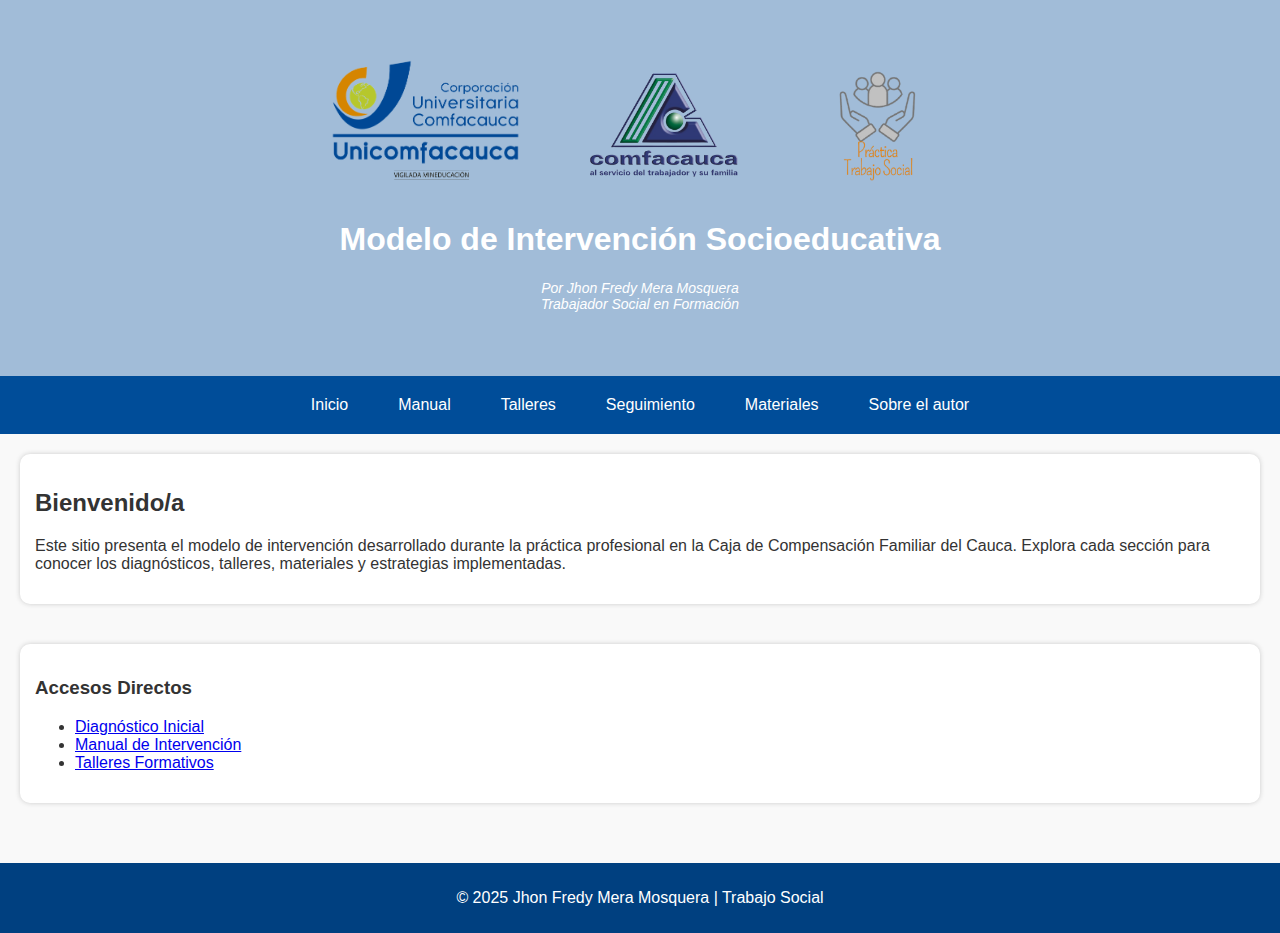
<file: index.html>
<!DOCTYPE html>
<html lang="es">
<head>
  <meta charset="UTF-8">
  <meta name="viewport" content="width=device-width, initial-scale=1.0">
  <title>Modelo de Intervención - Trabajo Social</title>
  <link rel="stylesheet" href="style.css">
</head>
<body>

  <!-- Header -->
  <header>
    <div class="logos">
      <img src="logo_universidad.png" alt="Logo Universidad" height="80">
      <img src="logo_empresa.png" alt="Logo Empresa" height="80">
      <img src="logo_trabajo_social.png" alt="Logo Trabajo Social" height="80">
    </div>
    <h1>Modelo de Intervención Socioeducativa</h1>
    <p class="autor">Por Jhon Fredy Mera Mosquera<br>Trabajador Social en Formación</p>
  </header>

  <!-- Menú de navegación -->
  <nav>
    <ul>
      <li><a href="index.html">Inicio</a></li>
      <li><a href="manual.html">Manual</a></li>
      <li><a href="talleres.html">Talleres</a></li>
      <li><a href="seguimiento.html">Seguimiento</a></li>
      <li><a href="materiales.html">Materiales</a></li>
      <li><a href="autor.html">Sobre el autor</a></li>
    </ul>
  </nav>

  <!-- Contenido Principal -->
  <main>
    <section>
      <h2>Bienvenido/a</h2>
      <p>Este sitio presenta el modelo de intervención desarrollado durante la práctica profesional en la Caja de Compensación Familiar del Cauca. Explora cada sección para conocer los diagnósticos, talleres, materiales y estrategias implementadas.</p>
    </section>

    <section class="destacados">
      <h3>Accesos Directos</h3>
      <ul>
        <li><a href="diagnostico.html">Diagnóstico Inicial</a></li>
        <li><a href="manual.html">Manual de Intervención</a></li>
        <li><a href="talleres.html">Talleres Formativos</a></li>
      </ul>
    </section>
  </main>

  <!-- Footer -->
  <footer>
    <p>&copy; 2025 Jhon Fredy Mera Mosquera | Trabajo Social</p>
  </footer>

</body>
</html>
</file>
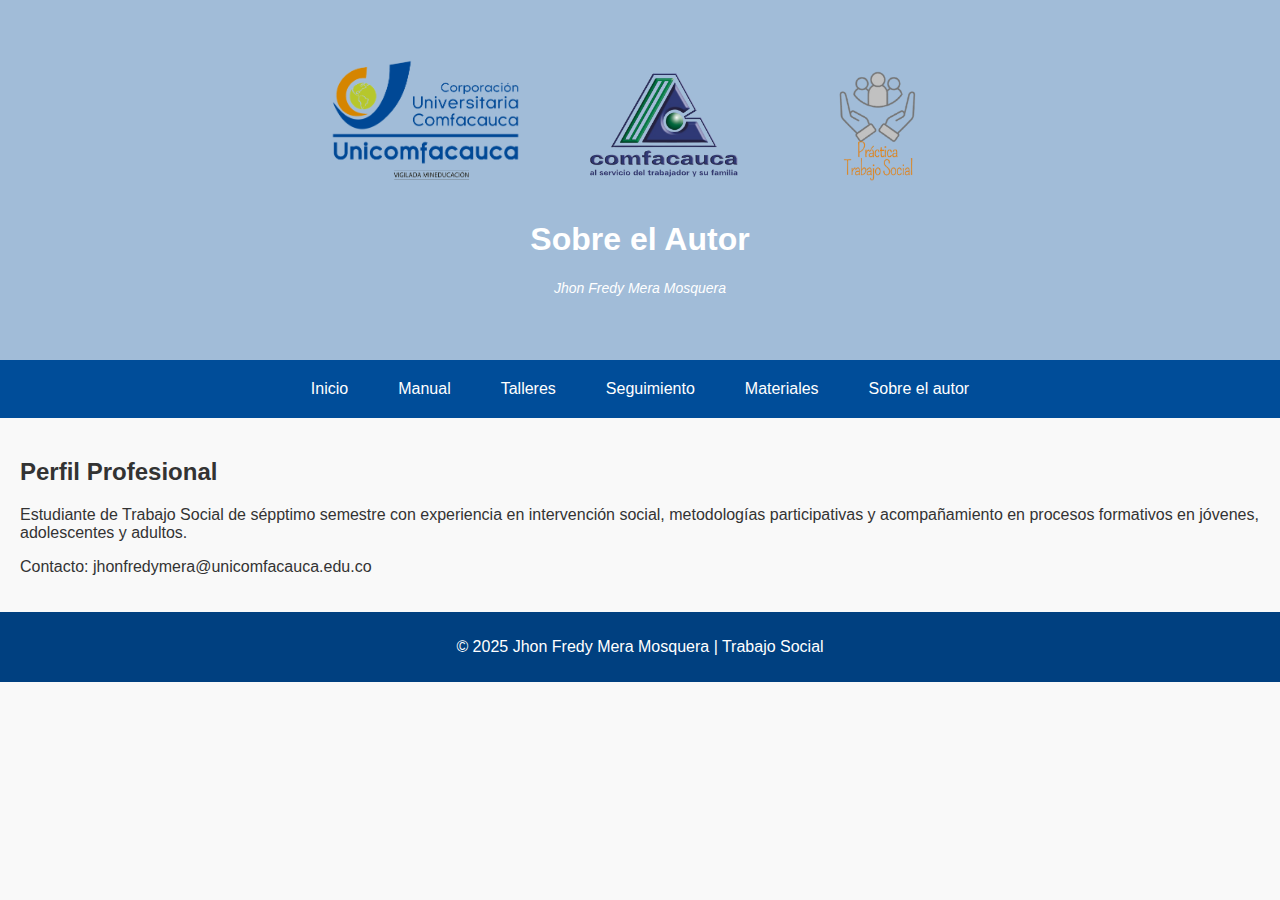
<file: autor.html>
<!DOCTYPE html>
<html lang="es">
<head>
  <meta charset="UTF-8" />
  <meta name="viewport" content="width=device-width, initial-scale=1.0"/>
  <title>Sobre el Autor</title>
  <link rel="stylesheet" href="style.css" />
</head>
<body>
  <header>
    <div class="logos">
      <img src="logo_universidad.png" alt="Logo Universidad" height="80"/>
      <img src="logo_empresa.png" alt="Logo Empresa" height="80"/>
      <img src="logo_trabajo_social.png" alt="Logo Trabajo Social" height="80"/>
    </div>
    <h1>Sobre el Autor</h1>
    <p class="autor">Jhon Fredy Mera Mosquera</p>
  </header>

  <nav>
    <ul>
      <li><a href="index.html">Inicio</a></li>
      <li><a href="manual.html">Manual</a></li>
      <li><a href="talleres.html">Talleres</a></li>
      <li><a href="seguimiento.html">Seguimiento</a></li>
      <li><a href="materiales.html">Materiales</a></li>
      <li><a href="autor.html">Sobre el autor</a></li>
    </ul>
  </nav>

  <main>
    <h2>Perfil Profesional</h2>
    <p>Estudiante de Trabajo Social de sépptimo semestre con experiencia en intervención social, metodologías participativas y acompañamiento en procesos formativos en jóvenes, adolescentes y adultos.</p>
    <p>Contacto: jhonfredymera@unicomfacauca.edu.co</p>
  </main>

  <footer>
    <p>&copy; 2025 Jhon Fredy Mera Mosquera | Trabajo Social</p>
  </footer>
</body>
</html>
</file>
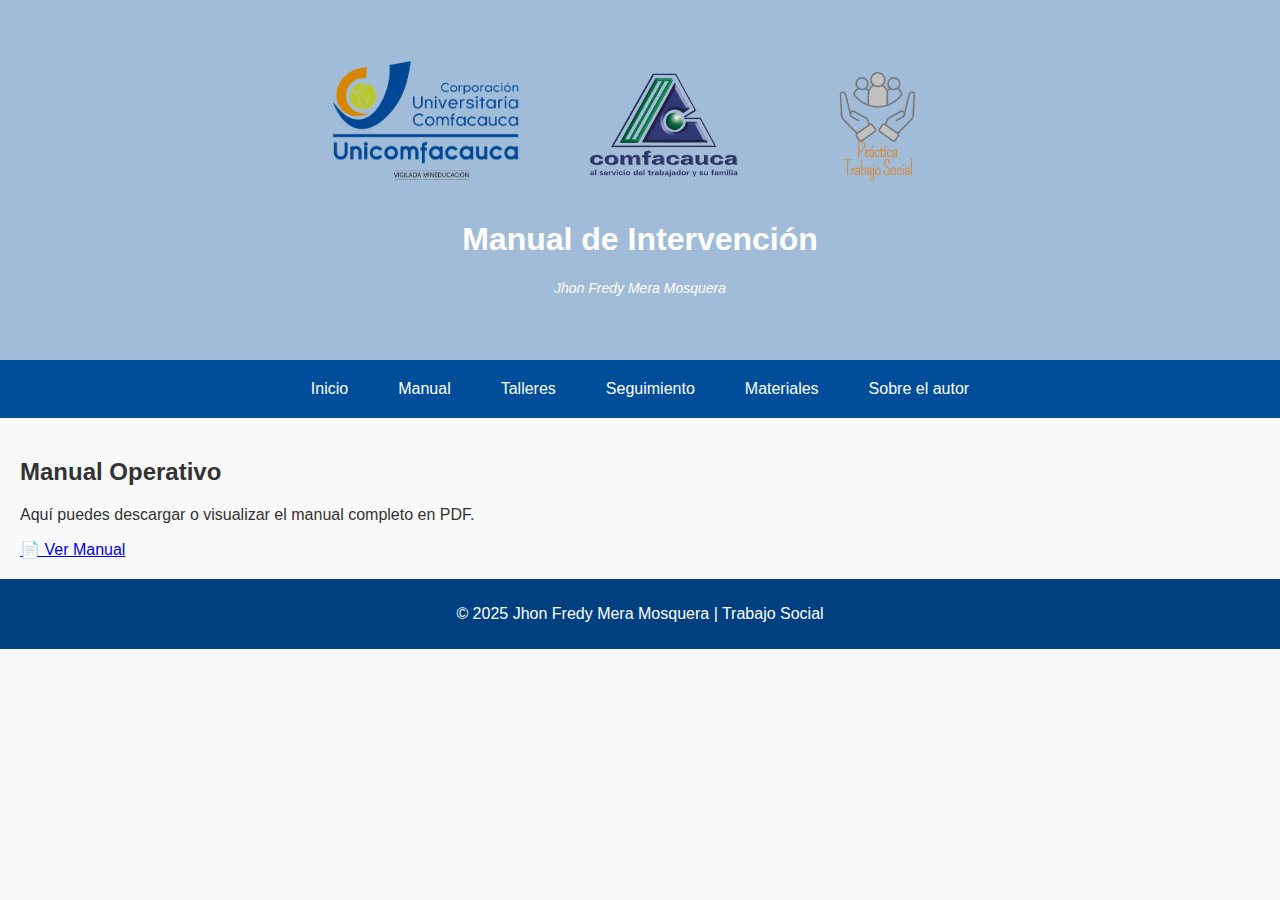
<file: manual.html>
<!DOCTYPE html>
<html lang="es">
<head>
  <meta charset="UTF-8" />
  <meta name="viewport" content="width=device-width, initial-scale=1.0"/>
  <title>Manual de Intervención</title>
  <link rel="stylesheet" href="style.css" />
</head>
<body>
  <header>
    <div class="logos">
      <img src="logo_universidad.png" alt="Logo Universidad" height="80"/>
      <img src="logo_empresa.png" alt="Logo Empresa" height="80"/>
      <img src="logo_trabajo_social.png" alt="Logo Trabajo Social" height="80"/>
    </div>
    <h1>Manual de Intervención</h1>
    <p class="autor">Jhon Fredy Mera Mosquera</p>
  </header>

  <nav>
    <ul>
      <li><a href="index.html">Inicio</a></li>
      <li><a href="manual.html">Manual</a></li>
      <li><a href="talleres.html">Talleres</a></li>
      <li><a href="seguimiento.html">Seguimiento</a></li>
      <li><a href="materiales.html">Materiales</a></li>
      <li><a href="autor.html">Sobre el autor</a></li>
    </ul>
  </nav>

  <main>
    <h2>Manual Operativo</h2>
    <p>Aquí puedes descargar o visualizar el manual completo en PDF.</p>
    <a href="docs/manual_intervencion.pdf" target="_blank">📄 Ver Manual</a>
  </main>

  <footer>
    <p>&copy; 2025 Jhon Fredy Mera Mosquera | Trabajo Social</p>
  </footer>
</body>
</html>
</file>
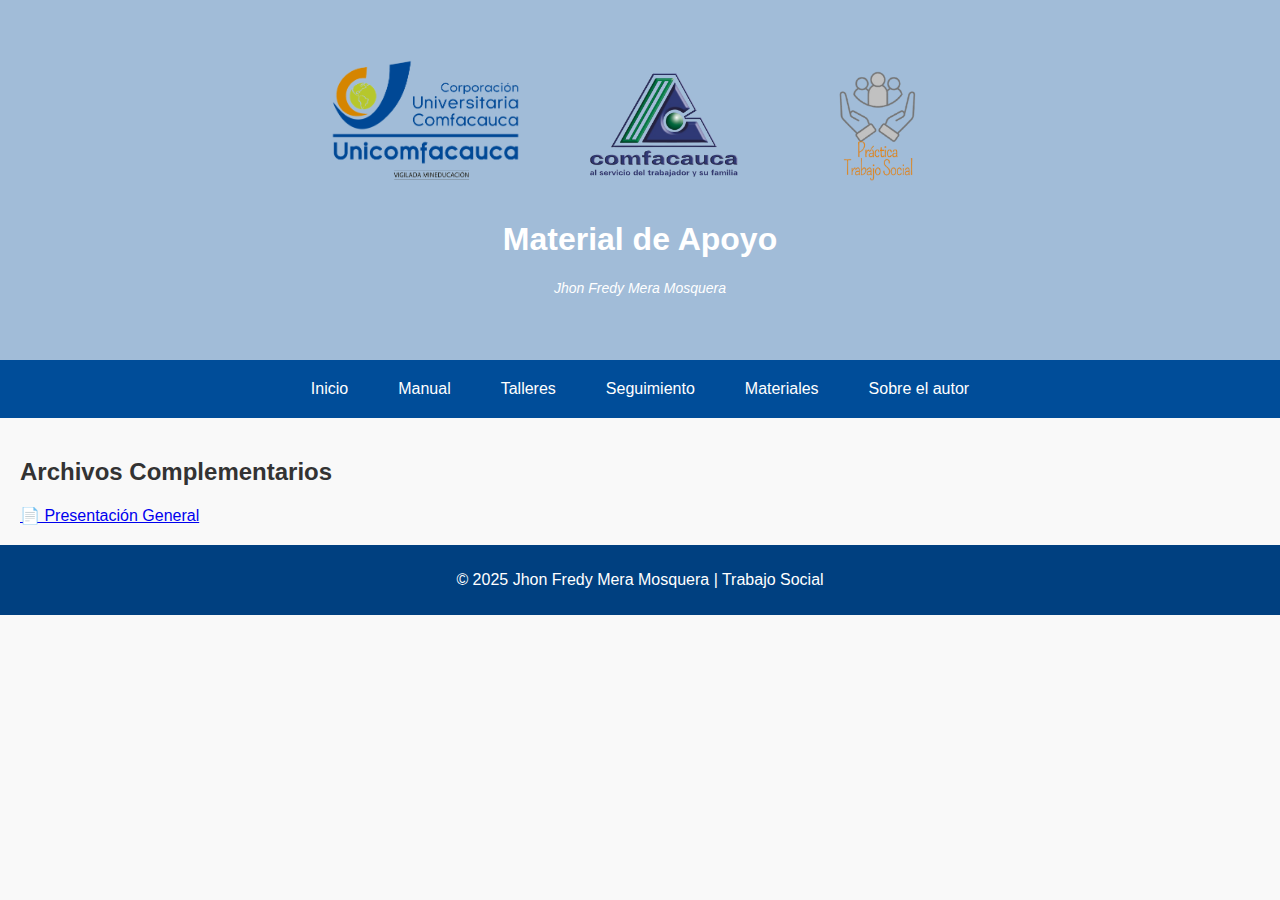
<file: materiales.html>
<!DOCTYPE html>
<html lang="es">
<head>
  <meta charset="UTF-8" />
  <meta name="viewport" content="width=device-width, initial-scale=1.0"/>
  <title>Materiales</title>
  <link rel="stylesheet" href="style.css" />
</head>
<body>
  <header>
    <div class="logos">
      <img src="logo_universidad.png" alt="Logo Universidad" height="80"/>
      <img src="logo_empresa.png" alt="Logo Empresa" height="80"/>
      <img src="logo_trabajo_social.png" alt="Logo Trabajo Social" height="80"/>
    </div>
    <h1>Material de Apoyo</h1>
    <p class="autor">Jhon Fredy Mera Mosquera</p>
  </header>

  <nav>
    <ul>
      <li><a href="index.html">Inicio</a></li>
      <li><a href="manual.html">Manual</a></li>
      <li><a href="talleres.html">Talleres</a></li>
      <li><a href="seguimiento.html">Seguimiento</a></li>
      <li><a href="materiales.html">Materiales</a></li>
      <li><a href="autor.html">Sobre el autor</a></li>
    </ul>
  </nav>

  <main>
    <h2>Archivos Complementarios</h2>
    <a href="docs/presentacion_general.pdf" target="_blank">📄 Presentación General</a>
  </main>

  <footer>
    <p>&copy; 2025 Jhon Fredy Mera Mosquera | Trabajo Social</p>
  </footer>
</body>
</html>
</file>
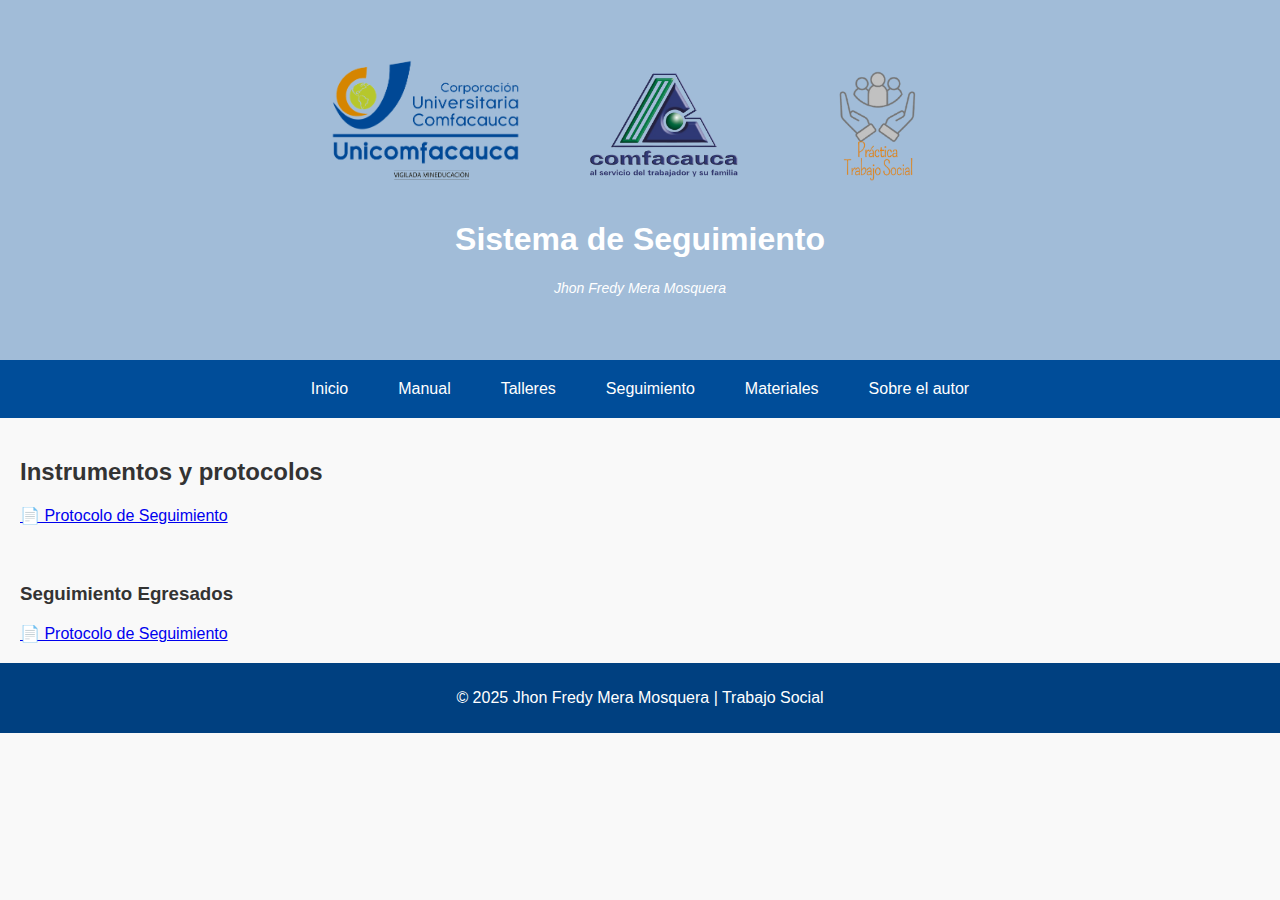
<file: seguimiento.html>
<!DOCTYPE html>
<html lang="es">
<head>
  <meta charset="UTF-8" />
  <meta name="viewport" content="width=device-width, initial-scale=1.0"/>
  <title>Seguimiento</title>
  <link rel="stylesheet" href="style.css" />
</head>
<body>
  <header>
    <div class="logos">
      <img src="logo_universidad.png" alt="Logo Universidad" height="80"/>
      <img src="logo_empresa.png" alt="Logo Empresa" height="80"/>
      <img src="logo_trabajo_social.png" alt="Logo Trabajo Social" height="80"/>
    </div>
    <h1>Sistema de Seguimiento</h1>
    <p class="autor">Jhon Fredy Mera Mosquera</p>
  </header>

  <nav>
    <ul>
      <li><a href="index.html">Inicio</a></li>
      <li><a href="manual.html">Manual</a></li>
      <li><a href="talleres.html">Talleres</a></li>
      <li><a href="seguimiento.html">Seguimiento</a></li>
      <li><a href="materiales.html">Materiales</a></li>
      <li><a href="autor.html">Sobre el autor</a></li>
    </ul>
  </nav>

  <main>
    <h2>Instrumentos y protocolos</h2>
    <a href="docs/protocolo_seguimiento.pdf" target="_blank">📄 Protocolo de Seguimiento</a>
  </main>
  <main>
    <h3>Seguimiento Egresados</h3>
    <a href="docs/protocolo_seguimiento.pdf" target="_blank">📄 Protocolo de Seguimiento</a>
  </main>
  <footer>
    <p>&copy; 2025 Jhon Fredy Mera Mosquera | Trabajo Social</p>
  </footer>
</body>
</html>
</file>
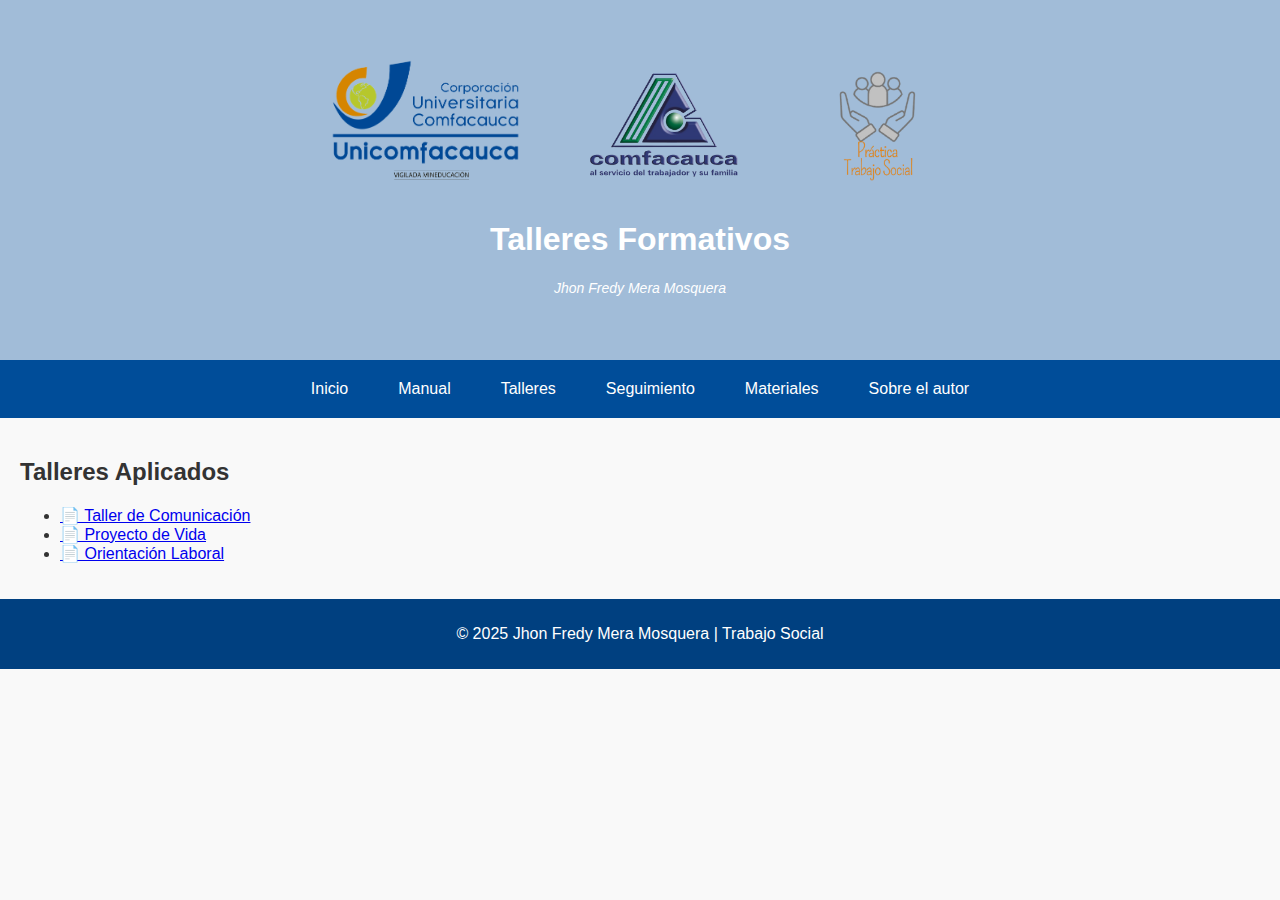
<file: talleres.html>
<!DOCTYPE html>
<html lang="es">
<head>
  <meta charset="UTF-8" />
  <meta name="viewport" content="width=device-width, initial-scale=1.0"/>
  <title>Talleres Formativos</title>
  <link rel="stylesheet" href="style.css" />
</head>
<body>
  <header>
    <div class="logos">
      <img src="logo_universidad.png" alt="Logo Universidad" height="80"/>
      <img src="logo_empresa.png" alt="Logo Empresa" height="80"/>
      <img src="logo_trabajo_social.png" alt="Logo Trabajo Social" height="80"/>
    </div>
    <h1>Talleres Formativos</h1>
    <p class="autor">Jhon Fredy Mera Mosquera</p>
  </header>

  <nav>
    <ul>
      <li><a href="index.html">Inicio</a></li>
      <li><a href="manual.html">Manual</a></li>
      <li><a href="talleres.html">Talleres</a></li>
      <li><a href="seguimiento.html">Seguimiento</a></li>
      <li><a href="materiales.html">Materiales</a></li>
      <li><a href="autor.html">Sobre el autor</a></li>
    </ul>
  </nav>

  <main>
    <h2>Talleres Aplicados</h2>
    <ul>
      <li><a href="docs/taller_comunicacion.pdf" target="_blank">📄 Taller de Comunicación</a></li>
      <li><a href="docs/taller_proyecto_vida.pdf" target="_blank">📄 Proyecto de Vida</a></li>
      <li><a href="docs/taller_laboral.pdf" target="_blank">📄 Orientación Laboral</a></li>
    </ul>
  </main>

  <footer>
    <p>&copy; 2025 Jhon Fredy Mera Mosquera | Trabajo Social</p>
  </footer>
</body>
</html>
</file>
<file: style.css>
body {
    font-family: 'Segoe UI', sans-serif;
    margin: 0;
    background-color: #f9f9f9;
    color: #333;
  }
  
  header {
    background-color: #a1bcd8;
    color: white;
    padding: 50px;
    text-align: center;
  }
  
  header .logos {
    display: flex;
    justify-content: center;
    gap: 50px;
    margin-bottom: 10px;
  }
  
  header .logos img {
    height: 150px;
  }
  
  .autor {
    font-style: italic;
    font-size: 14px;
  }
  
  nav {
    background-color: #004d99;
  }
  
  nav ul {
    list-style-type: none;
    margin: 0;
    padding: 10px;
    display: flex;
    justify-content: center;
    gap: 20px;
  }
  
  nav ul li a {
    color: white;
    text-decoration: none;
    padding: 10px 15px;
    display: block;
  }
  
  nav ul li a:hover {
    background-color: #0055cc;
    border-radius: 5px;
  }
  
  main {
    padding: 20px;
  }
  
  section {
    margin-bottom: 40px;
    background-color: #fff;
    padding: 15px;
    border-radius: 10px;
    box-shadow: 0 0 5px #ccc;
  }
  
  footer {
    background-color: #004080;
    color: white;
    text-align: center;
    padding: 10px;
  }
</file>
